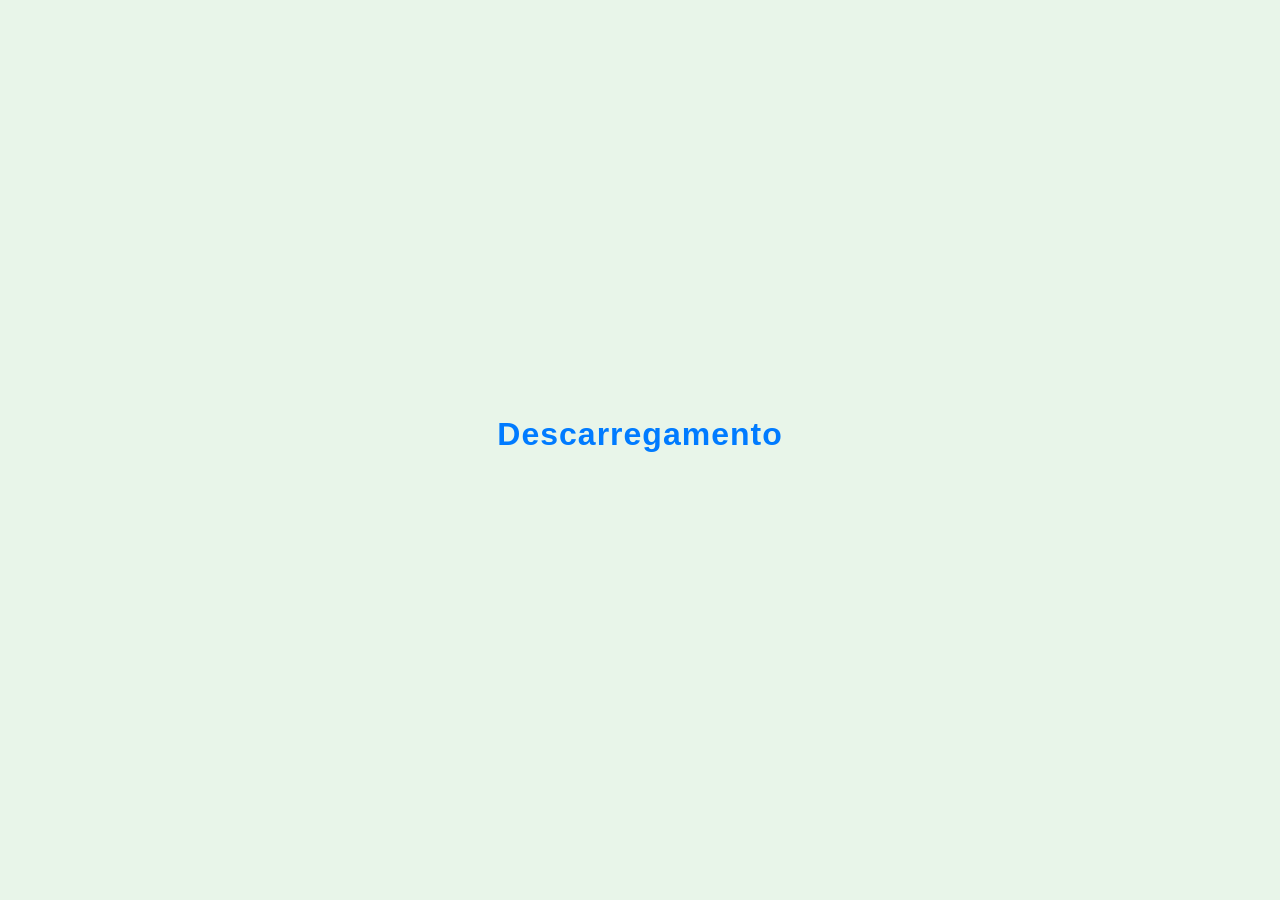
<file: localizada-bda4a2356cf5e4753a509e55ca949c9d738301c3/frontend/descarregamento.html>
<!DOCTYPE html>
<html lang="pt-br">
<head>
  <meta charset="UTF-8">
  <meta name="viewport" content="width=device-width, initial-scale=1.0">
  <title>Descarregamento</title>
  <link href="https://cdn.jsdelivr.net/npm/bootstrap-icons/font/bootstrap-icons.css" rel="stylesheet">
  <style>
  /* Definindo a paleta de cores */
/* Definindo a paleta de cores */
:root {
  --primary-color: #007BFF; /* Azul vibrante */
  --secondary-color: #e3f2fd; /* Azul muito claro */
  --button-bg: #007BFF; /* Azul para os botões */
  --button-hover-bg: #0056b3; /* Azul mais escuro no hover */
  --button-active-bg: #004085; /* Azul escuro ao pressionar */
  --text-color: #333;
  --shadow-color: rgba(0, 0, 0, 0.1);
  --border-radius: 8px;
  --font-family: 'Roboto', sans-serif;
  --spacing: 16px;
  --heading-font-size: 2rem;
  --button-font-size: 1rem;
  --button-padding: 14px;
  --light-blue: #b3cde0; /* Azul suave para detalhes */
  --dark-blue: #004d7a; /* Azul mais escuro para contrastes */
}



    /* Resetando estilos */
    * {
      margin: 0;
      padding: 0;
      box-sizing: border-box;
    }

    body {
      font-family: var(--font-family);
      background-color: #e8f5e9; /* Cor de fundo verde suave */
      color: var(--text-color);
      margin: 0;
      display: flex;
      justify-content: center;
      align-items: center;
      min-height: 100vh;
      flex-direction: column;
      text-align: center;
    }

    h1 {
  font-size: var(--heading-font-size);
  color: var(--primary-color);
  font-weight: 700;
  margin-bottom: 32px;
  letter-spacing: 1px;
}
    #carretas {
      display: grid;
      grid-template-columns: repeat(auto-fit, minmax(300px, 1fr));
      gap: 20px;
      max-width: 1200px;
      width: 100%;
    }

    .carreta {
      background-color: white;
      padding: var(--spacing);
      border-radius: var(--border-radius);
      box-shadow: 0 6px 12px var(--shadow-color);
      display: flex;
      flex-direction: column;
      justify-content: space-between;
      transition: transform 0.3s ease, box-shadow 0.3s ease;
    }

    .carreta:hover {
      transform: translateY(-8px);
      box-shadow: 0 12px 24px var(--shadow-color);
    }

    .carreta h2 {
      font-size: 1.6rem;
      color: var(--primary-color);
      font-weight: 600;
      margin-bottom: 20px;
    }

    /* Estilo para os botões em linha */
    .buttons-container {
      display: flex;
      flex-direction: row; /* Tornar os botões horizontais */
      justify-content: space-between;
      gap: 12px;
      margin-bottom: 12px;
      width: 250px;
      height: 50px;
    }

    button {
      background-color: var(--button-bg);
      color: white;
      border: none;
      padding: var(--button-padding);
      font-size: var(--button-font-size);
      cursor: pointer;
      border-radius: var(--border-radius);
      width: 48%; /* Ajusta para ficar lado a lado com o outro */
      transition: background-color 0.3s ease, transform 0.3s ease;
      font-weight: 600;
      box-shadow: 0 2px 5px rgba(0, 0, 0, 0.15);
      display: flex;
      justify-content: center;
      align-items: center;
    }

    button:hover {
      background-color: var(--button-hover-bg);
      transform: scale(1.05);
    }

    button:active {
      background-color: var(--button-active-bg);
    }

    .clear-button {
  background-color: transparent; /* Fundo transparente para a lixeira */
  width: 48%;
  font-size: 1.2rem;
  color: red; /* Cor do ícone de lixeira */
  display: flex;
  justify-content: center;
  align-items: center;
  padding: 12px;
  border: none;
  cursor: pointer;
  box-shadow: 0 2px 5px rgba(0, 0, 0, 0.15);
}

    .clear-button:hover {
      transform: scale(1.05);
    }

    .clear-button:active {
      color: #c62828;
    }

    .clear-button i {
      font-size: 1.5rem; /* Tamanho do ícone */
    }

    .historico {
      margin-top: 16px;
      font-size: 0.9rem;
      color: #666;
      background-color: #f8f8f8;
      padding: 12px;
      border-radius: var(--border-radius);
      max-height: 160px;
      overflow-y: auto;
      transition: all 0.3s ease;
      box-shadow: 0 4px 8px var(--shadow-color);
    }

    .historico p {
      margin: 8px 0;
      line-height: 1.6;
    }

    .historico p strong {
      color: var(--primary-color);
    }

    /* Estilos para telas pequenas */
    @media (max-width: 768px) {
      body {
        padding: 20px;
      }

      .carreta {
        padding: 16px;
      }

      h1 {
        font-size: 1.8rem;
      }

      button {
        font-size: 0.9rem;
        width: 100%;
      }

      .buttons-container {
        gap: 8px;
      }

     
  .clear-button {
    width: 10%; /* Lixeira também ocupa a largura total em telas pequenas */
    margin-left: 280px;
    box-shadow: none;
    margin-top: -60px;
  }
    }
  </style>
</head>
<body>

 <h1> Descarregamento </h1>
  <div id="carretas"></div>

  <script>
    const carretas = [1401, 1402, 1418, 1417, 156009];
    const ws = new WebSocket("https://localizada-app.onrender.com");

    ws.onmessage = (event) => {
      const data = JSON.parse(event.data);
      if (data.type === "init") {
        carretas.forEach((carreta) => {
          document.getElementById("carretas").innerHTML += `
            <div id="carreta-${carreta}" class="carreta">
              <h2>Carreta ${carreta}</h2>
              <div class="buttons-container">
                <button onclick="updateStatus(${carreta}, 'Entrada')">Entrada</button>
                <button onclick="updateStatus(${carreta}, 'Saída')">Saída</button>
              </div>
              <button class="clear-button" onclick="clearHistory(${carreta})">
                <i class="bi bi-trash"></i> 
              </button>
              <div id="historico-${carreta}" class="historico"></div>
            </div>
          `;

          // Carrega o histórico do localStorage para cada carreta
          const currentHistory = JSON.parse(localStorage.getItem("historicoDescarregamento") || "{}");
          if (currentHistory[carreta]) {
            const historico = document.getElementById(`historico-${carreta}`);
            currentHistory[carreta].forEach(entry => {
              historico.innerHTML += `<p><strong>${entry.action}:</strong> ${entry.time}</p>`;
            });
          }
        });
      }
    };

    function updateStatus(carreta, type) {
      const status = type === "Entrada" ? "Aguardando Descarregamento" : "Em percuso para o POÇO";
      const time = new Date().toLocaleTimeString();
      const action = { action: type, time: time };

      // Envia a atualização ao servidor
      ws.send(JSON.stringify({
        type: "update", 
        carreta, 
        status, 
        action, 
        area: "descarregamento" 
      }));

      // Atualiza o histórico local na página
      const historico = document.getElementById(`historico-${carreta}`);
      historico.innerHTML += `<p><strong>${action.action}:</strong> ${action.time}</p>`;

      // Atualiza o histórico no LocalStorage apenas para esta página (descarregamento)
      const currentHistory = JSON.parse(localStorage.getItem("historicoDescarregamento") || "{}");
      if (!currentHistory[carreta]) currentHistory[carreta] = [];
      currentHistory[carreta].push(action);
      localStorage.setItem("historicoDescarregamento", JSON.stringify(currentHistory));
    }

    function clearHistory(carreta) {
      if (confirm("Você tem certeza que deseja limpar o histórico?")) {
        // Limpa o histórico no LocalStorage
        const currentHistory = JSON.parse(localStorage.getItem("historicoDescarregamento") || "{}");
        currentHistory[carreta] = []; // Limpa o histórico da carreta
        localStorage.setItem("historicoDescarregamento", JSON.stringify(currentHistory));

        // Atualiza o histórico na página
        const historico = document.getElementById(`historico-${carreta}`);
        historico.innerHTML = ""; // Limpa a exibição de histórico

        // Envia a limpeza ao servidor
        ws.send(JSON.stringify({
          type: "clearHistory",
          carreta,
          area: "descarregamento"
        }));
      }
    }
  </script>

</body>
</html>
</file>
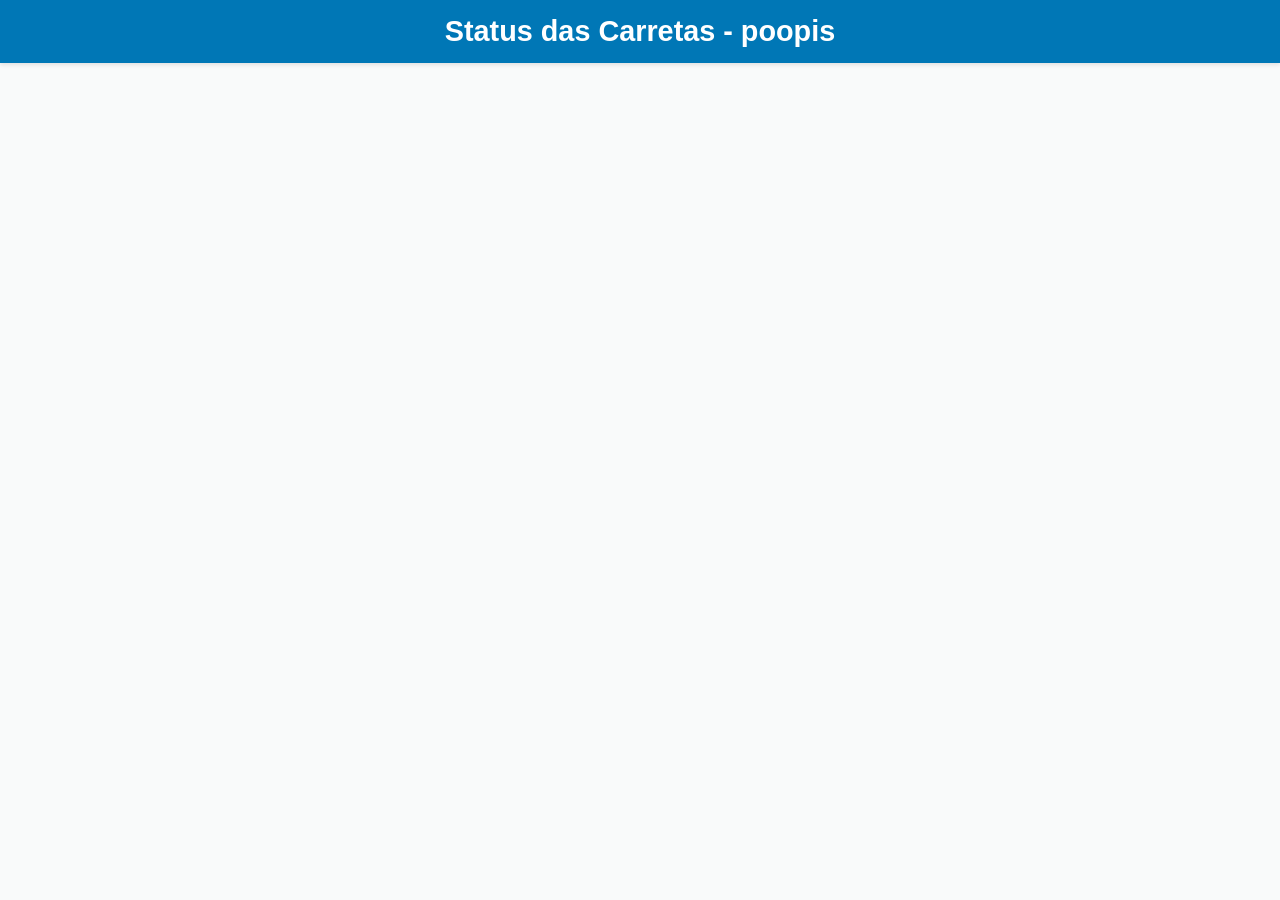
<file: localizada-bda4a2356cf5e4753a509e55ca949c9d738301c3/frontend/status.html>
<!DOCTYPE html>
<html lang="pt-br">
<head>
  <meta charset="UTF-8">
  <meta name="viewport" content="width=device-width, content="width=device-width, initial-scale=1.0">
  <title>Status</title>
  <style>
    /* Reset CSS */
    * {
      margin: 0;
      padding: 0;
      box-sizing: border-box;
    }

    body {
      font-family: 'Arial', sans-serif;
      background-color: #f9fafa;
      color: #fff; /* Mudança para fonte branca */
      display: flex;
      flex-direction: column;
      align-items: center;
      margin: 0;
    }

    /* Barra de navegação */
    nav {
      width: 100%;
      background-color: #0077b6;
      padding: 15px;
      display: flex;
      justify-content: center;
      box-shadow: 0 2px 4px rgba(0, 0, 0, 0.1);
    }

    nav h1 {
      color: #fff;
      font-size: 1.8rem;
    }

    /* Container principal */
    main {
      padding: 20px;
      width: 100%;
      max-width: 1200px;
      display: flex;
      flex-direction: column;
      align-items: center;
    }

    #statuses {
      display: grid;
      grid-template-columns: repeat(auto-fit, minmax(280px, 1fr));
      gap: 20px;
      width: 100%;
    }

    .status-box {
      background: #fff;
      border-radius: 12px;
      padding: 20px;
      box-shadow: 0 4px 8px rgba(0, 0, 0, 0.1);
      display: flex;
      flex-direction: column;
      align-items: center;
      transition: transform 0.3s ease, box-shadow 0.3s ease;
    }

    .status-box:hover {
      transform: translateY(-8px);
      box-shadow: 0 6px 12px rgba(0, 0, 0, 0.15);
    }

    .status-box h2 {
      font-size: 1.2rem;
      color: #0077b6;
      margin-bottom: 15px;
      text-align: center;
    }

    .status {
      font-size: 1rem;
      font-weight: bold;
      padding: 10px 15px;
      border-radius: 8px;
      text-align: center;
      width: 100%;
      max-width: 200px;
    }

    /* Variáveis CSS para cores dos status */
    :root {
      --color-AguardandoCarregamento: #ffcc00; /* Amarelo */
      --color-EmPercursoCampo: #079f25; /* Azul */
      --color-EmPercursoPoco: #cc0000; /* Azul claro diferente */
      --color-AguardandoDescarregamento: #ff6600; /* Laranja */
      --color-CaminhoparaPoco: #28a745; /* Verde */
      --color-SemStatus: #0389ff; /* Cinza */
      --color-Concluido: #17a2b8; /* Ciano */
      --color-Cancelado: #dc3545; /* Vermelho */
    }

    /* Cores dos status */
    .AguardandoCarregamento { background-color: var(--color-AguardandoCarregamento); }
    .EmPercursoCampo { background-color: var(--color-EmPercursoCampo); }
    .EmPercursoPoco { background-color: var(--color-EmPercursoPoco); }
    .AguardandoDescarregamento { background-color: var(--color-AguardandoDescarregamento); }
    .CaminhoparaPoco { background-color: var(--color-CaminhoparaPoco); }
    .SemStatus { background-color: var(--color-SemStatus); }
    .Concluido { background-color: var(--color-Concluido); }
    .Cancelado { background-color: var(--color-Cancelado); }

    /* Responsividade */
    @media (max-width: 768px) {
      nav h1 {
        font-size: 1.4rem;
      }
    }
  </style>
</head>
<body>

  <nav>
    <h1>Status das Carretas - poopis</h1> <!-- Adicionada a palavra "poopis" -->
  </nav>

  <main>
    <div id="statuses"></div>
  </main>

  <script>
    const ws = new WebSocket("https://localizada-app.onrender.com");

    ws.onmessage = (event) => {
      const data = JSON.parse(event.data);
      console.log("Dados recebidos:", data);

      if (data.type === "init") {
        Object.keys(data.statuses).forEach(carreta => {
          updateStatus(carreta, data.statuses[carreta]);
        });
      } else if (data.type === "clearHistory") {
        Object.keys(data.statuses).forEach(carreta => {
          updateStatus(carreta, 'Sem status');
        });
      } else {
        updateStatus(data.carreta, data.status);
      }
    };

    function updateStatus(carreta, status) {
      const statusText = status || 'Sem status';
      console.log("Atualizando status para carreta:", carreta, "Status:", statusText);

      const statusClass = getStatusClass(statusText);
      console.log("Classe CSS aplicada:", statusClass);

      if (!document.getElementById(`carreta-${carreta}`)) {
        document.getElementById("statuses").innerHTML += ` 
          <div id="carreta-${carreta}" class="status-box">
            <h2>Carreta ${carreta}</h2>
            <div id="status-${carreta}" class="status ${statusClass}">
              ${statusText}
            </div>
          </div>
        `;
      } else {
        const carretaElement = document.getElementById(`status-${carreta}`);
        carretaElement.innerText = statusText;
        carretaElement.className = `status ${statusClass}`;
      }
    }

    function getStatusClass(status) {
      switch (status) {
        case 'Aguardando Carregamento':
          return 'AguardandoCarregamento';
        case 'Em Percurso para o campo':
        case 'Em Percurso para o CAMPO':
          return 'EmPercursoCampo';
        case 'Em Percurso para o POÇO':
          return 'EmPercursoPoco';
        case 'Aguardando Descarregamento':
          return 'AguardandoDescarregamento';
        case 'Caminho para Poço':
          return 'CaminhoparaPoco';
        case 'Sem status':
          return 'SemStatus';
        case 'Concluído':
          return 'Concluido';
        case 'Cancelado':
          return 'Cancelado';
        default:
          console.warn(`Status desconhecido: ${status}`);
          return 'SemStatus';
      }
    }

    // Atualiza as cores quando o usuário escolhe uma nova cor
    document.querySelectorAll('input[type="color"]').forEach(input => {
      input.addEventListener('input', (event) => {
        const color = event.target.value;
        const statusClass = event.target.id.replace('color-', '');
        document.documentElement.style.setProperty(`--color-${statusClass}`, color);
      });
    });

    ws.onclose = () => {
      console.warn("Conexão WebSocket fechada.");
    };
  </script>
</body>
</html>
</file>
